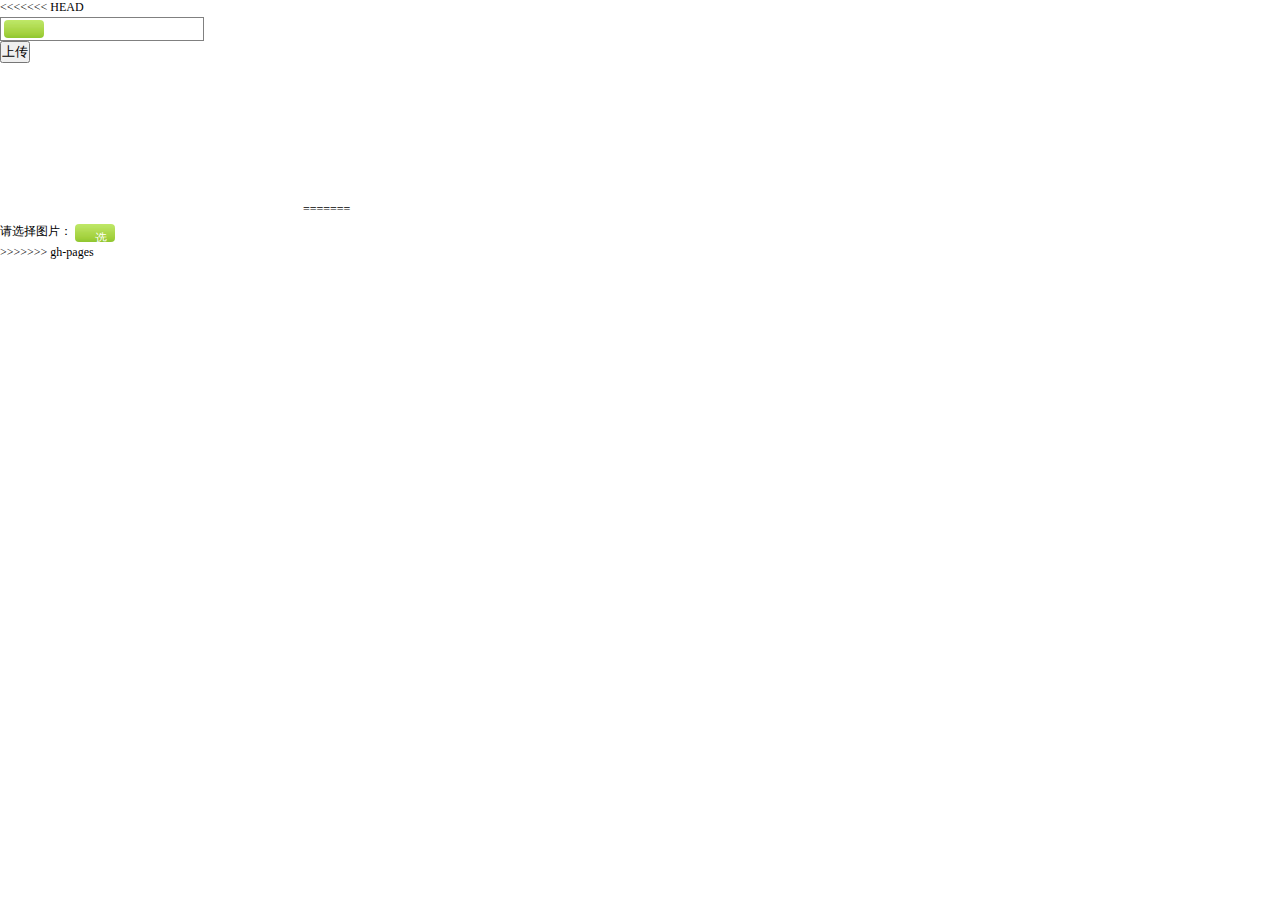
<file: imgupload/index.html>
<!DOCTYPE html>
<html lang="en">

<head>
    <meta charset="UTF-8">
    <title>图片上传预览</title>
    <link rel="stylesheet" href="css/css.css">
    <link rel="stylesheet" type="text/css" href="../dialog/css/dialog.css">
    <link rel="stylesheet" type="text/css" href="../zoomImg/css/zoomImg.css">
</head>

<body>
<<<<<<< HEAD
    <form action="http://192.168.0.200:8080/attachment/uploadImg" method="post" target="f" enctype="multipart/form-data">
        <div class="select-more">
            <span class="select-icon">
            <input type="file" class="hidden-inputfile" accept="image/jpg,image/png,image/jpeg" name="attachment" id="attachment0">
            </span>
        </div>
        <button type="submit">上传</button>
    </form>
    <div class="img-container">
    </div>
    <iframe src="" frameborder="0" name="f"></iframe>
    <script type="text/javascript" data-main ='js/main' src="../lib/requirejs/require.min.js"></script>
=======
    <form class="img-form">
        <label class="select-img">请选择图片：</label>
        <span class="select-icon">选 择
            <input type="file" class="hidden-inputfile" accept="image/jpg,image/png,image/jpeg" name="attachment" id="attachment0">
        </span>
    </form>
    <div class="img-container">
    </div>
    <script type="text/javascript" data-main='js/main' src="../lib/requirejs/require.min.js"></script>
>>>>>>> gh-pages
</body>

</html>
</file>
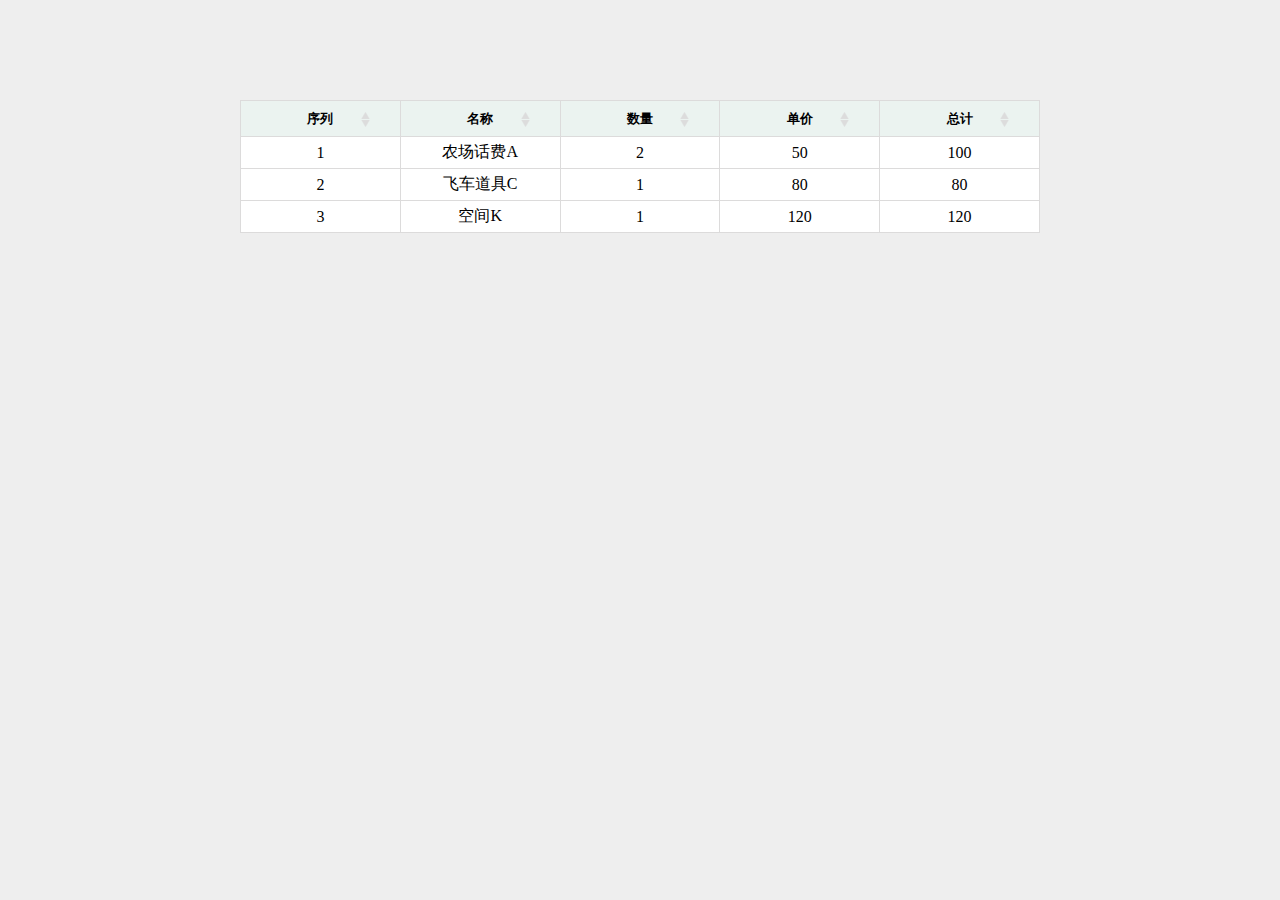
<file: table/index.html>
<!doctype html>
<html lang="en">

<head>
    <meta charset="UTF-8">
    <title>js表格自由拖拽排序特效代码 - xw素材网</title>
    <link href="css/zzsc.css" rel="stylesheet" type="text/css" />
</head>

<body>
    <div id="chenkbox">
        <table id="tableSort">

        </table>
    </div>
    <script src="js/jquery-1.12.0.min.js"></script>
    <script src="js/js.js"></script>
</body>

</html>
</file>
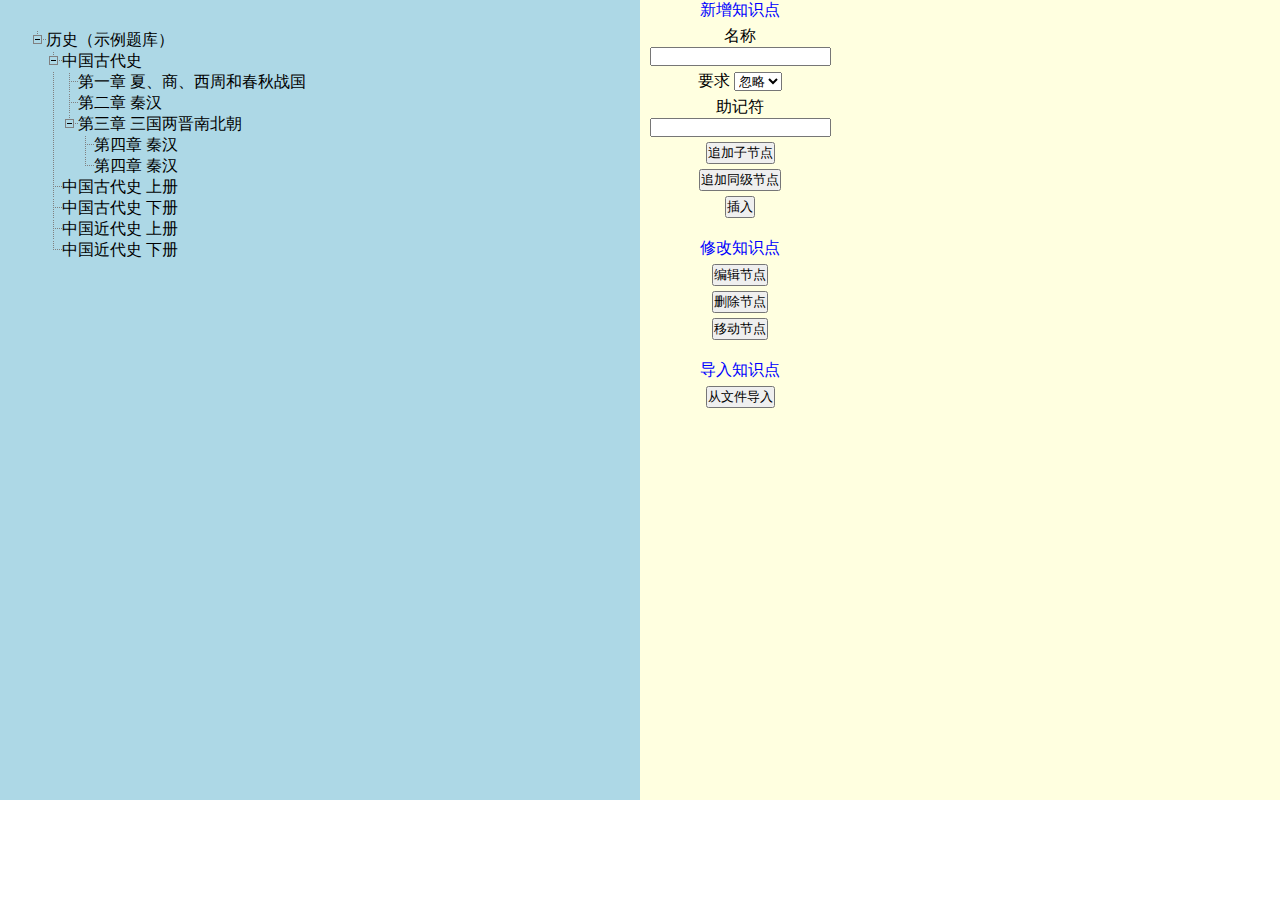
<file: tree/index.html>
<!DOCTYPE html>
<html lang="en">

<head>
    <meta charset="UTF-8">
    <title>Document</title>
    <link rel="stylesheet" type="text/css" href="css/tree.css">
</head>

<body>
    <div class="wrap">
        <div class="fl-l left-tree">
            <ul class="tree open">
            </ul>
        </div>
        <div class="fl-l edit-tree">
            <div class="new-knowledge">
                <p>新增知识点</p>
                <div class="mt10">
                    <label>名称</label>
                    <input type="text" name="name">
                </div>
                <div class="mt10">
                    <label>要求</label>
                    <select class="">
                        <option>忽略</option>
                    </select>
                </div>
                <div class="mt10">
                    <label>助记符</label>
                    <input type="text" name="help-">
                </div>
                <div class="mt10">
                    <button class="append-child-node">追加子节点</button>
                </div>
                <div class="mt10">
                    <button class="append-node">追加同级节点</button>
                </div>
                <div class="mt10">
                    <button class="insert-node">插入</button>
                </div>
            </div>
            <div class="modify-knowledge">
                <p>修改知识点</p>
                <div class="mt10">
                    <button class="edit-node">编辑节点</button>
                </div>
                <div class="mt10">
                    <button class="delete-node">删除节点</button>
                </div>
                <div class="mt10">
                    <button class="move-node">移动节点</button>
                </div>
            </div>
            <div class="import-knowledge">
                <p>导入知识点</p>
                <div class="mt10">
                    <button class="import-knowledge-file">从文件导入</button>
                </div>
            </div>
        </div>
    </div>
    <script type="text/javascript" src="../lib/jquery/jquery-1.12.0.min.js"></script>
    <script type="text/javascript" src="js/tree.js"></script>
</body>

</html>
</file>
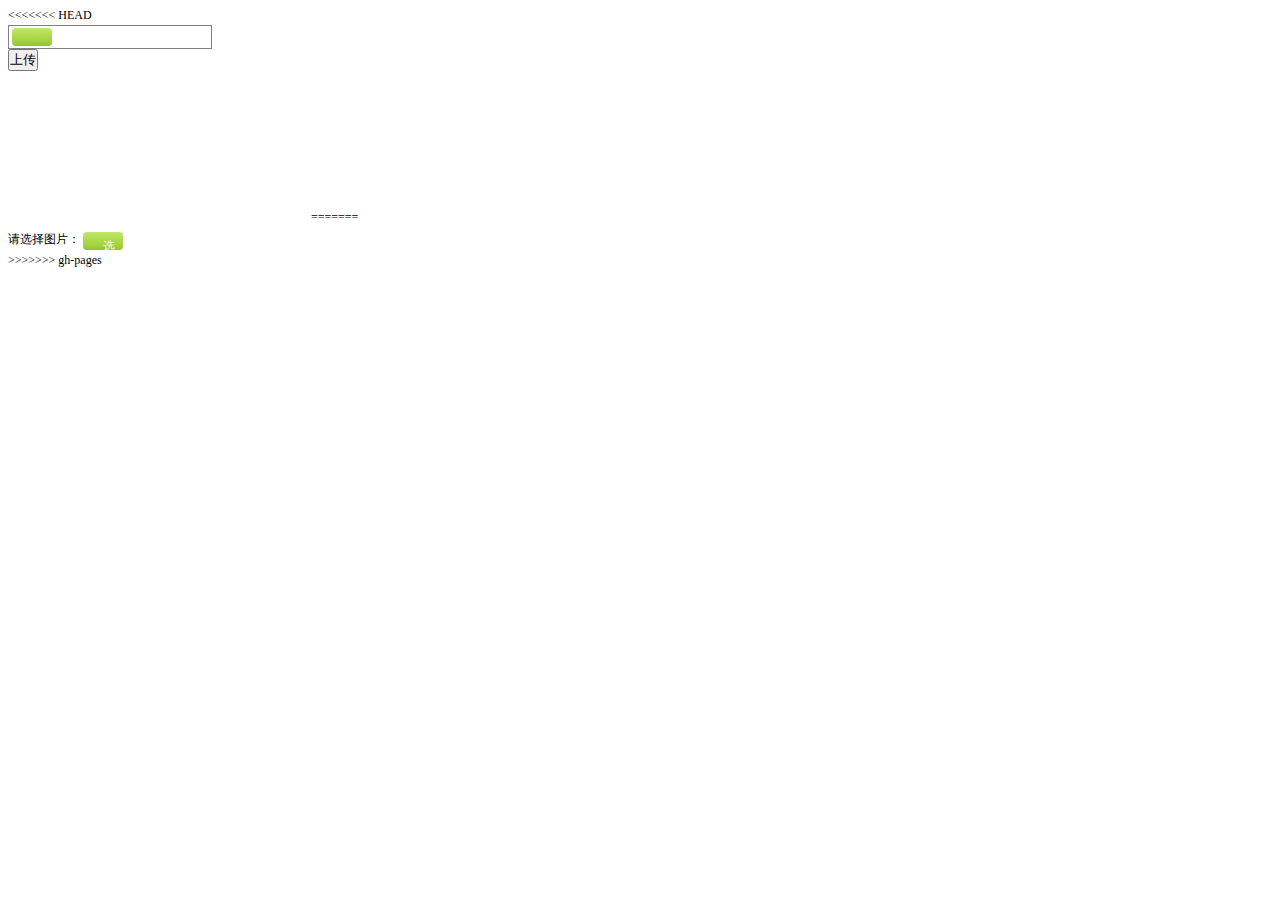
<file: zoomImg/index.html>
<!DOCTYPE html>
<html lang="en">

<head>
    <meta charset="UTF-8">
    <title>Document</title>
    <link rel="stylesheet" type="text/css" href="../dialog/css/dialog.css">
    <link rel="stylesheet" type="text/css" href="css/zoomImg.css">
    <style>
        html,body{
            height: 100%;
        }
    </style>
</head>
<body>
    <iframe src="../imgupload/index.html" frameborder="0" width="50%" height="50%"></iframe>
    <script type="text/javascript" data-main="js/main" src="../lib/requirejs/require.min.js"></script>
</body>

</html>
</file>
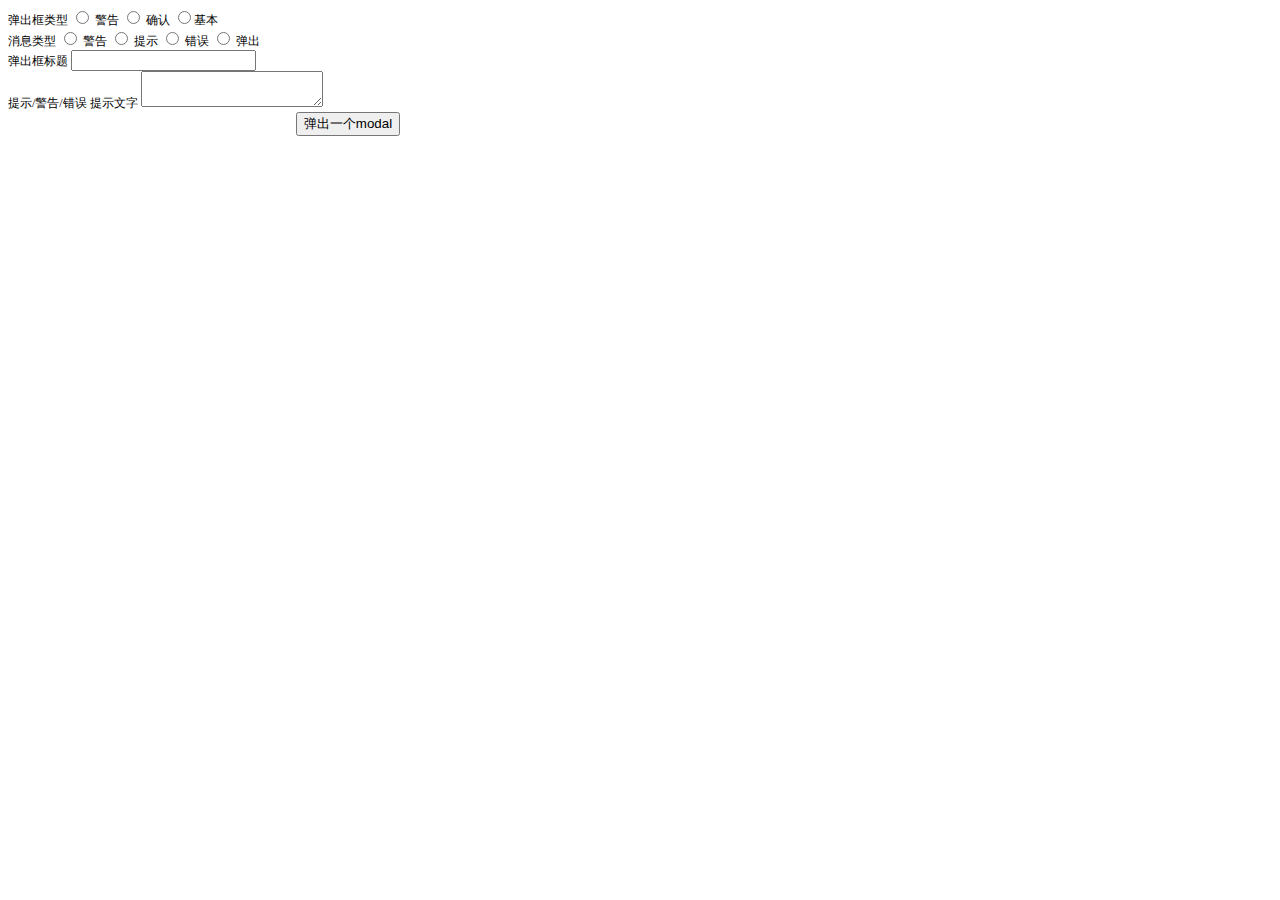
<file: dialog/dialog.html>
<!DOCTYPE html>
<html lang="en">

<head>
    <meta charset="UTF-8">
    <title>Document</title>
    <link rel="stylesheet" href="css/dialog.css">
    <style type="text/css">
    .option,
    .w1000 {
        width: 680px;
    }
    
    .w1000 {
        text-align: center;
    }
    </style>
</head>

<body>
    <div class="option clearfix">
        <div class="fl-l">
            <label for="num">弹出框类型</label>
            <label>
                <input type="radio" name="num" value="alert"> 警告
            </label>
            <label>
                <input type="radio" name="num" value="confirm"> 确认
            </label>
            <label>
                <input type="radio" name="num" value="basic">基本
            </label>
        </div>
        <div class="fl-l">
            <label for="">消息类型</label>
            <label>
                <input type="radio" name="messageType" value="warning"> 警告
            </label>
            <label>
                <input type="radio" name="messageType" value="prompt"> 提示
            </label>
            <label>
                <input type="radio" name="messageType" value="error"> 错误
            </label>
            <label>
                <input type="radio" name="messageType" value="alert"> 弹出
            </label>
        </div>
        <div class="fl-l">
            <label>弹出框标题</label>
            <input type="text" name="title">
        </div>
        <div class="fl-l">
            <label>提示/警告/错误 提示文字</label>
            <textarea></textarea>
        </div>
    </div>
    <div class="clearfix w1000">
        <button id="tc">弹出一个modal</button>
    </div>
    <script type="text/javascript" data-main ='js/main' src="../lib/requirejs/require.min.js"></script>
</body>

</html>
</file>
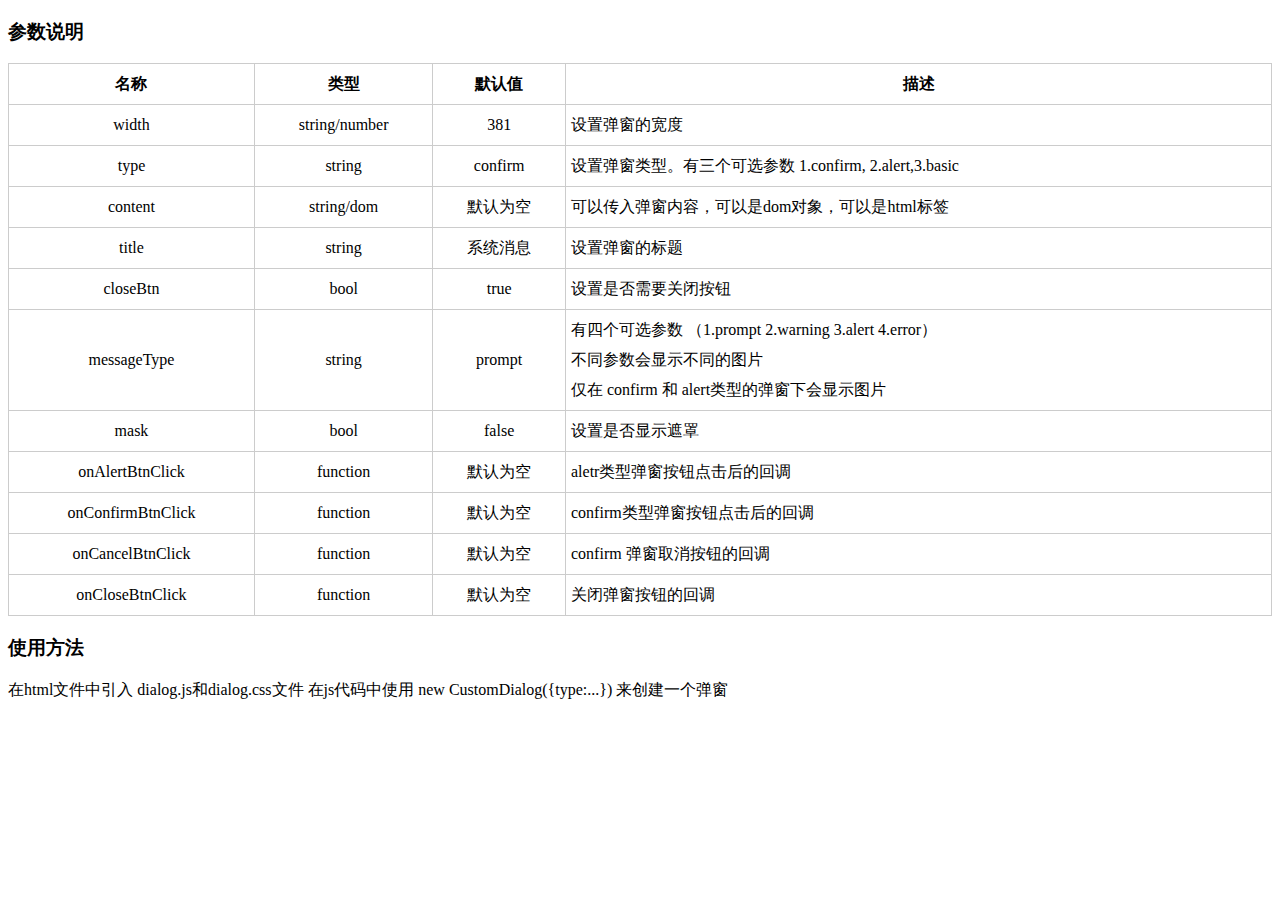
<file: dialog/doc.html>
<!DOCTYPE html>
<html lang="en">
<head>
	<meta charset="UTF-8">
	<title>dialog 插件参数说明</title>
	<style>
		table{
			border-collapse: collapse;
			width: 100%;
			text-align: center;
		}
		td,th{
			border:1px solid #ccc;
			line-height: 30px;
			padding:5px;
		}
		td:last-child{
			text-align: left;
		}

	</style>
</head>
<body>
	<h3>参数说明</h3>
	<table>
		<thead>
			<tr>
				<th>名称</th>
				<th>类型</th>
				<th>默认值</th>
				<th>描述</th>
			</tr>
		</thead>
		<tbody>
			<tr>
				<td>width</td>
				<td>string/number</td>
				<td>381</td>
				<td>设置弹窗的宽度</td>
			</tr>
			<tr>
				<td>type</td>
				<td>string</td>
				<td>confirm</td>
				<td>设置弹窗类型。有三个可选参数 1.confirm, 2.alert,3.basic</td>
			</tr>
			<tr>
				<td>content</td>
				<td>string/dom</td>
				<td>默认为空</td>
				<td>可以传入弹窗内容，可以是dom对象，可以是html标签</td>
			</tr>
			<tr>
				<td>title</td>
				<td>string</td>
				<td>系统消息</td>
				<td>设置弹窗的标题</td>
			</tr>
			<tr>
				<td>closeBtn</td>
				<td>bool</td>
				<td>true</td>
				<td>设置是否需要关闭按钮</td>
			</tr>
			<tr>
				<td>messageType</td>
				<td>string</td>
				<td>prompt</td>
				<td>有四个可选参数 （1.prompt 2.warning 3.alert 4.error）<br/>不同参数会显示不同的图片 <br/>仅在 confirm 和 alert类型的弹窗下会显示图片</td>
			</tr>
			<tr>
				<td>mask</td>
				<td>bool</td>
				<td>false</td>
				<td>设置是否显示遮罩</td>
			</tr>
			<tr>
				<td>onAlertBtnClick</td>
				<td>function</td>
				<td>默认为空</td>
				<td>aletr类型弹窗按钮点击后的回调</td>
			</tr>
			<tr>
				<td>onConfirmBtnClick</td>
				<td>function</td>
				<td>默认为空</td>
				<td>confirm类型弹窗按钮点击后的回调</td>
			</tr>
			<tr>
				<td>onCancelBtnClick</td>
				<td>function</td>
				<td>默认为空</td>
				<td>confirm 弹窗取消按钮的回调</td>
			</tr>
			<tr>
				<td>onCloseBtnClick</td>
				<td>function</td>
				<td>默认为空</td>
				<td>关闭弹窗按钮的回调</td>
			</tr>
		</tbody>
	</table>
	<h3>使用方法</h3>
	<p>
		在html文件中引入 dialog.js和dialog.css文件 在js代码中使用 new CustomDialog({type:...}) 来创建一个弹窗
	</p>
</body>
</html>
</file>
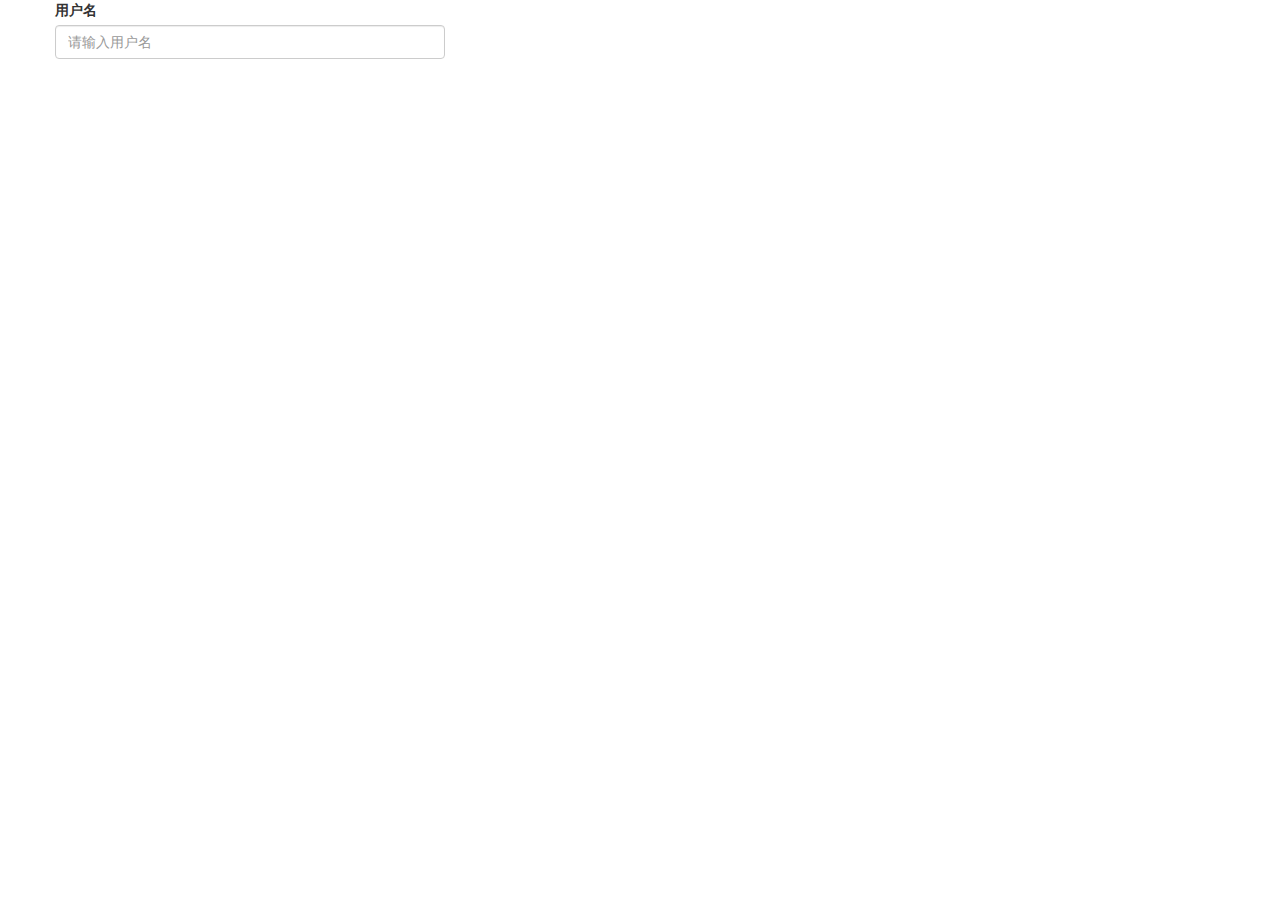
<file: placeholder/placeholder.html>
<!DOCTYPE html>
<html lang="en">

<head>
    <meta charset="UTF-8">
    <title>Document</title>
    <link rel="stylesheet" type="text/css" href="../lib/bootstrap/bootstrap.min.css">
    <link rel="stylesheet" href="css/placeholder.css" >
</head>

<body>
    <div class="container">
        <div class="row">
            <div class="col-md-4 col-lg-4">
                <form action="" class="form-horizontal">
                    <div class="form-group">
                        <label>用户名</label>
                        <input type="text" class="form-control" placeholder="请输入用户名">
                    </div>
                </form>
            </div>
        </div>
    </div>
    <script type="text/javascript" src="../lib/jquery/jquery-1.12.0.min.js"></script>
    <script type="text/javascript" src="js/placeholder.js"></script>
    <script type="text/javascript">
    window.onload = function() {
        var pl = new Placeholder('.form-control');
        if (!pl.isPlaceholer()) {
            pl.init();
        }
    }
    </script>
</body>

</html>
</file>
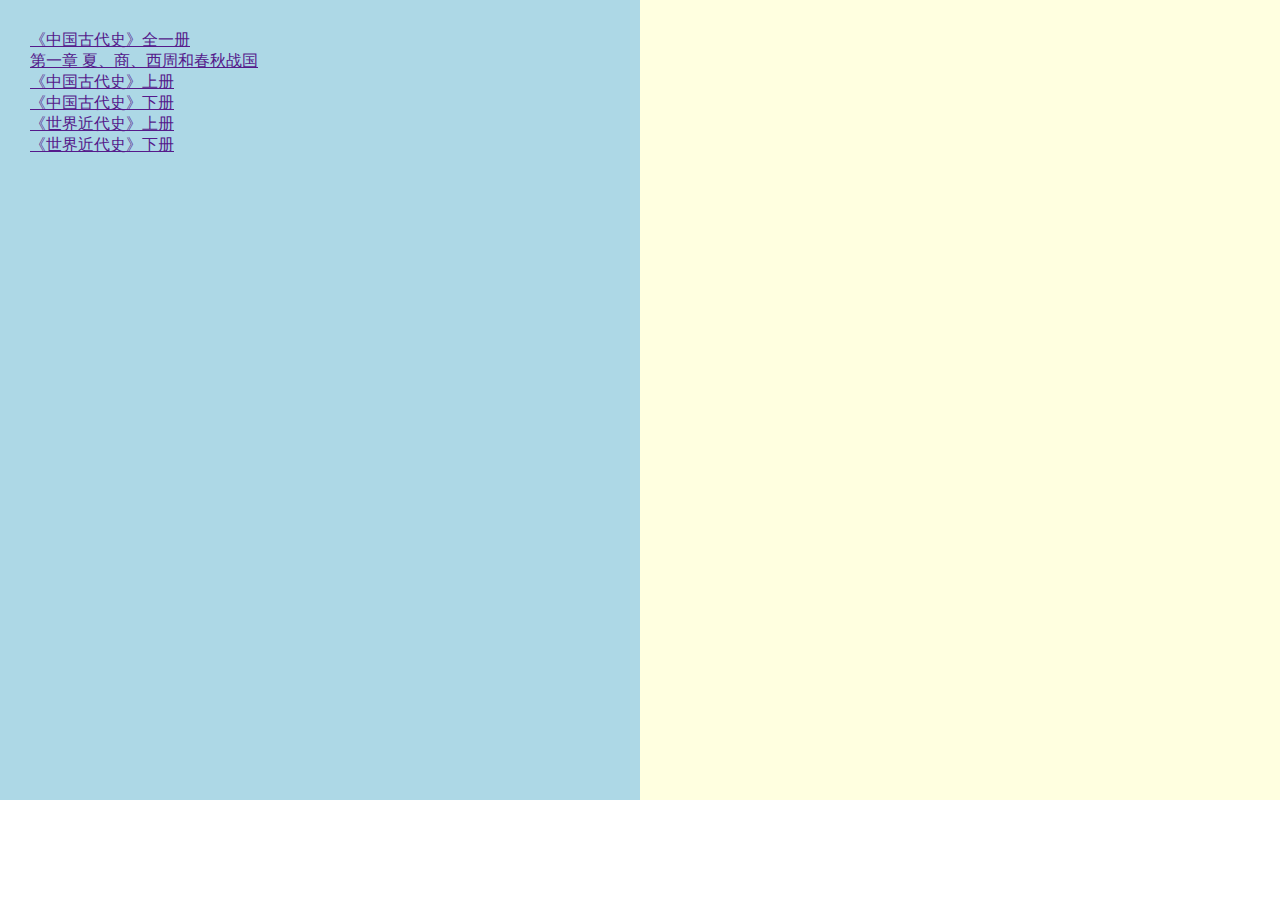
<file: tree/tree.html>
<!DOCTYPE html>
<html lang="en">

<head>
    <meta charset="UTF-8">
    <title>Document</title>
    <link rel="stylesheet" type="text/css" href="css/tree.css">
</head>

<body>
    <div class="wrap">
        <div class="fl-l left-tree">
            <ul class="tree">
                <li>
                    <a href="">《中国古代史》全一册</a>
                    <ul>
                    	<li><a href="">第一章 夏、商、西周和春秋战国</a></li>
                    </ul>
                </li>
                <li>
                    <a href="">《中国古代史》上册</a>
                </li>
                <li>
                    <a href="">《中国古代史》下册</a>
                </li>
                <li>
                    <a href="">《世界近代史》上册</a>
                </li>
                <li>
                    <a href="">《世界近代史》下册</a>
                </li>
            </ul>
        </div>
        <div class="fl-l edit-tree"></div>
    </div>
</body>

</html>
</file>
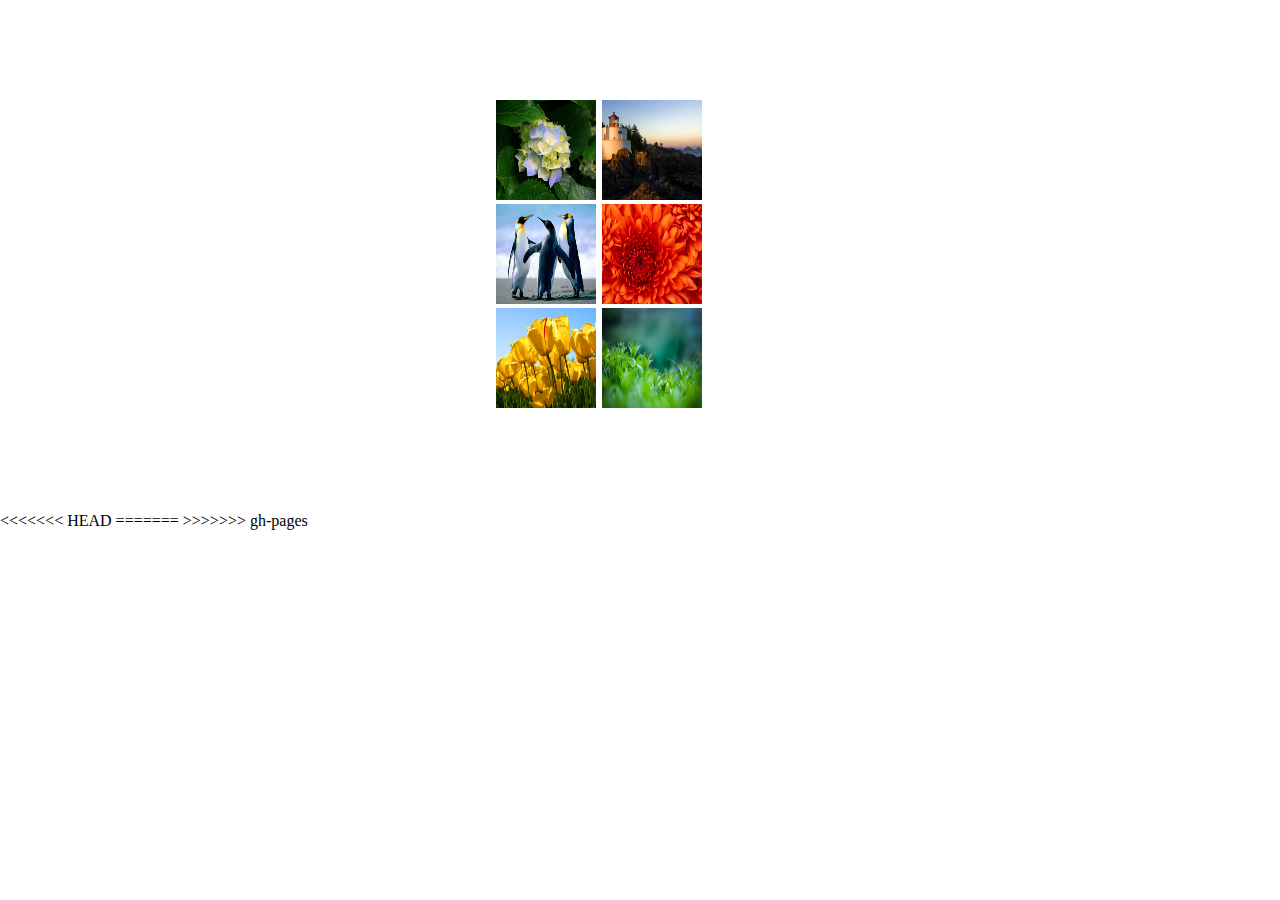
<file: zoomImg/iframe.html>
<!DOCTYPE html>
<html lang="en">

<head>
    <meta charset="UTF-8">
    <title>Document</title>
    <style type="text/css">
    * {
        margin: 0;
        padding: 0;
    }
    
    ul {
        width: 300px;
        overflow: hidden;
        margin: 100px auto 0 auto;
    }
    
    li {
        list-style: none;
        margin-left: 6px;
        float: left;
    }
    
    li img {
        width: 100px;
        height: 100px;
    }
    
    .preview-img {
        width: 100px;
        height: 100px;
<<<<<<< HEAD
        background: url(images/Tulips.jpg);
=======
        background: url('images/Tulips.jpg');
>>>>>>> gh-pages
    }
    </style>
</head>

<body>
    <div class="img-container">
        <ul>
            <li><img src="images/Hydrangeas.jpg" alt=""></li>
            <li><img src="images/Lighthouse.jpg" alt=""></li>
            <li><img src="images/Penguins.jpg" alt=""></li>
            <li><img src="images/Chrysanthemum.jpg" alt=""></li>
            <li><img src="images/Tulips.jpg" alt=""></li>
            <li><img src="images/236522_880_510_70.jpg" alt=""></li>
            <li>
                <div class="preview-img"></div>
            </li>
        </ul>
    </div>
<<<<<<< HEAD
    <script type="text/javascript" src="/lib/jquery/jquery-1.12.0.min.js"></script>
=======
    <script type="text/javascript" src="../lib/jquery/jquery-1.12.0.min.js"></script>
>>>>>>> gh-pages
    <script type="text/javascript">
    $(function() {
        $('.img-container').on('click', 'img,.img-preview', function(e) {
            parent.$(parent.document).trigger('img-click', [e.target]);
        })
    })
    </script>
</body>

</html>
</file>
<file: imgupload/css/css.css>
* {
            margin: 0;
            padding: 0;
            box-sizing: border-box;
        }
        body {
<<<<<<< HEAD
            font-family: 'simsun'
        }
        .select-more {
            position: relative;
            border: 1px solid #808080;
            font-size: 12px;
            height: 24px;
            margin-top: 2px;
            padding: 0 0 0 3px;
            width: 204px;
        }
        .select-icon {
            cursor: pointer;
            height: 18px;
            position: absolute;
            right: 0;
            top: 2px;
            width: 22px;
            background-color: dodgerblue;
            overflow: hidden;
=======
            font-family: 'msyahei','simsun'
        }
        .select-img {
            display: inline-block;
            line-height: 28px;
            vertical-align: middle
        }
        .select-icon {
            cursor: pointer;
            position: relative;
            display: inline-block;
            vertical-align: middle;
            color: #fff;
            line-height: 28px;
            padding: 0 20px;
            background: url('../images/tab-menu-li-bg.gif') repeat-x 0 0;
            overflow: hidden;
            border-radius: 4px;
>>>>>>> gh-pages
        }
        .hidden-inputfile {
            font-size: 50px;
            opacity: 0;
            filter: alpha(opacity=0);
            position: absolute;
            right: 0;
            top: 0;
        }
<<<<<<< HEAD
=======
        .img-form {
            margin: 10px 0 0 5px;
        }
>>>>>>> gh-pages
        .img-container {
            overflow: hidden;
        }
        .img-wrap {
            position: relative;
            float: left;
<<<<<<< HEAD
            margin-left: 6px;
=======
            margin: 10px 0 0 6px;
>>>>>>> gh-pages
        }
        .img-close {
            position: absolute;
            width: 10px;
            height: 10px;
            font-size: 10px;
            line-height: 10px;
            color: #fff;
            right: 3px;
            top: 3px;
            cursor: pointer;
            font-weight: bold;
        }
</file>
<file: dialog/css/dialog.css>
* {
        box-sizing: border-box;
    }
    
    body {
        font-family: 'simsun';
        font-size: 12px;
        position: relative;
    }
    
    .dialog-wrap {
        margin: 30px auto;
        position: relative;
        left: 50%;
        float: left;
    }
    
    .option label {
        float: none;
        text-align: left;
    }
    
    .dialog-container {
        bottom: 0;
        left: 0;
        position: fixed;
        right: 0;
        top: 0;
        z-index: 1050;
        overflow-x: hidden;
        overflow-y: auto;
    }
    
    .dialog-body {
        position: relative;
        padding: 15px;
    }
    
    .dialog-content {
        background-color: #fff;
        position: relative;
        border: 1px solid #063;
        border-radius: 6px;
        box-shadow: 0 5px 15px rgba(0, 0, 0, .5);
        left: -50%;
    }
    
    .dialog-header {
        min-height: 16.43px;
        padding: 8px 10px;
        color: #fff;
        border-top-left-radius: 6px;
        border-top-right-radius: 6px;
        background: url(../images/modal-header-bg.png) repeat-x 0 0;
    }
    
    .dialog-header h5 {
        font-size: 13px;
    }
    
    .dialog-title {
        line-height: 1.42857;
        margin: 0;
    }
    
    .dialog-footer {
        text-align: right;
    }
    
    .dialog-footer .btn + .btn {
        margin-left: 28px;
    }
    
    .close {
        font-size: 15px;
        font-weight: 700;
        line-height: 1;
        float: right;
        cursor: pointer;
        color: #fff;
        border: 0 none;
        text-shadow: 0 1px 0 #fff;
        background-color: transparent;
    }
    
    .basic-close {
        background: url(../images/close.png);
    }
    
    .close:hover,
    .close:focus {
        color: #fff;
    }
    
    .message:before {
        position: absolute;
        top: 50%;
        left: 29px;
        margin-top: -32px;
        width: 65px;
        height: 65px;
        content: '';
    }
    
    .alert-message:before {
        background: url(../images/message-icon.png) no-repeat 0 0;
    }
    
    .error-message:before {
        background: url(../images/message-icon.png) no-repeat -66px 0;
    }
    
    .prompt-message:before {
        background: url(../images/message-icon.png) no-repeat -132px 0;
    }
    
    .warning-message:before {
        background: url(../images/message-icon.png) no-repeat -198px 0;
    }
    
    .message {
        position: relative;
        margin-top: 35px;
        padding: 0 0 0 117px;
    }
    
    .message p {
        font-size: 14px;
        font-weight: bold;
    }
    
    .dialog-footer {
        padding: 0 0 35px 0;
    }
    
    .dialog-mask {
        background-color: #000;
        bottom: 0;
        left: 0;
        position: fixed;
        right: 0;
        top: 0;
        z-index: 1040;
        opacity: 0.5;
        filter: alpha(opacity=50);
    }
    
    .mr90 {
        margin-right: 90px;
    }
    
    .mr170 {
        margin-right: 150px;
    }
    
    .btn {
        font-size: 12px;
        font-weight: 400;
        line-height: 1.42857;
        display: inline-block;
        padding: 5px 18px;
        cursor: pointer;
        outline: 0;
        text-align: center;
        vertical-align: middle;
        white-space: nowrap;
        border: 1px solid transparent;
        border-radius: 3px;
    }
    
    .btn-green:hover,
    .btn-green:focus {
        color: #fff;
    }
    
    .btn-green,
    .btn-green:active {
        color: #fff;
        background: url(../images/btn-green-bg.jpg) no-repeat 0 0;
    }
    
    .btn-gray,
    .btn-gray:active {
        color: #000;
        background: url(../images/btn-gray-bg.gif) no-repeat 0 0;
    }
</file>
<file: zoomImg/css/zoomImg.css>
.img-dialog .dialog-content {
    border: 0;
}
.img-dialog .close {
    position: absolute;
    top: -11px;
    right: -11px;
    width: 30px;
    height: 30px;
    color: '#000';
    background: url(../images/closebox.png);
}
.img-dialog .close span {
	visibility: hidden;
}
</file>
<file: table/css/zzsc.css>
* {
    margin: 0;
    padding: 0;
}

body {
    font-family: "microsoft yahei";
    background-color: #eee;
}

#chenkbox {
    margin: 100px auto;
    width: 800px;
    position: relative;
}

table {
    width: 100%;
    border-spacing: 0;
    table-layout: fixed;
    background-color: #fff;
    border-top: 1px solid #dcdbdb;
    border-right: 1px solid #dcdbdb;
}

th {
    background-color: #ebf3f0;
    font-size: 13px;
    color: #000002;
    height: 25px;
    cursor: pointer;
}

th,
td {
    text-align: center;
    border-left: 1px solid #dcdbdb;
    border-bottom: 1px solid #dcdbdb;
    padding: 5px 10px;
}

th {
    position: relative;
    cursor: move;
}
.select {
    background-color: #ebf3f0;
}
.sort-status {
    position: absolute;
    width: 19px;
    height: 19px;
    right: 25px;
    cursor: pointer;
    background: url(../images/sort_both.png) no-repeat 0 0;
}

.sort-status.dsc  {
   background: url(../images/sort_desc.png) no-repeat 0 0;
}

.sort-status.asc {
   background: url(../images/sort_asc.png) no-repeat 0 0;
}

.box {
    position: absolute;
    background: #fff;
    text-align: center;
    top: 0;
    background-color: #000;
    background-color: rgba(0, 0, 0, 0.8);
    color: #fff;
    height: 100%;
    cursor: move;
}

.box div {
    line-height: 2;
}

.box-hide {
    display: none;
}

.box-show {
    display: block;
}

#box {
    position: absolute;
    display: none;
    background: #fff;
    text-align: center;
    top: 0;
    background-color: #000;
    background-color: rgba(0, 0, 0, 0.8);
    color: #fff;
    height: 100%;
    cursor: move;
}

#box p {
    line-height: 2;
}
</file>
<file: tree/css/tree.css>
* {
    margin: 0;
    padding: 0;
}
html,
body {
    height: 100%;
}
.wrap {
    overflow: hidden;
    height: 100%;
}
.fl-l {
    float: left;
    height: 800px;
}
.left-tree {
    width: 50%;
    background: lightblue;
}
.edit-tree {
    width: 50%;
    background: lightyellow;
}
ul,
li {
    list-style: none;
}
.tree {
    margin-top: 30px;
    margin-left: 30px;
}
.tree-header {
    padding-left: 16px;
    background: url(../images/treeview-default.gif) no-repeat -48px -45px;
}
.tree-item,
.last-item {
    padding-left: 16px;
}
.tree-item {
    background: url(../images/treeview-default-line.gif) no-repeat 0 0;
}
.last-item {
    background: url(../images/treeview-default-line.gif) no-repeat 0 -1766px;
}
.sub-tree.last-item {
	padding-left: 0;
	background-image: none;
}
.sub-tree.last-item>.sub-tree-header {
	background-position: 0 -111px;
}
.sub-tree.last-item>.sub-tree-content {
	background-image: none;
}
.sub-tree-content {
    background: url(../images/treeview-default-line.gif) no-repeat 0 -191px;
}
.sub-tree-content {
    padding-left: 16px;
}
.sub-tree-header {
	position: relative;
    padding-left: 16px;
}
.sub-tree-header> i {
	position: absolute;
	width: 16px;
	height: 21px;
	left: 0;
	background-image: url(../images/treeview-default.gif);
	background-repeat: no-repeat;
}
.sub-tree-header > a,
.tree-item > a,
.last-item > a {
    text-decoration: none;
    color: #000;
}
.sub-tree-header > .select,
.tree-item > .select,
.last-item > .select {
    color: red;
}

.open > .sub-tree-header>i {
    background-position: 0 -111px;
}
.off >.sub-tree-header>i {
	background-position:  -32px -67px;
}
.off>.sub-tree-content {
	display: none;
}
.edit-tree {
    text-align: center;
}
.edit-tree p {
    color: blue;
}
.new-knowledge,
.modify-knowledge,
.import-knowledge {
    width: 200px;
    margin-bottom: 20px;
}
.mt10 {
    margin-top: 5px;
}
</file>
<file: placeholder/css/placeholder.css>
.transparent-bg {
    background: url(../images/transparent.gif) repeat 0 0;
}
.placeholder {
    position: absolute;
    z-index: -2;
    cursor: text;
    color: #999;
}
.show {
    display: block;
}
.hide {
    display: none;
}
</file>
